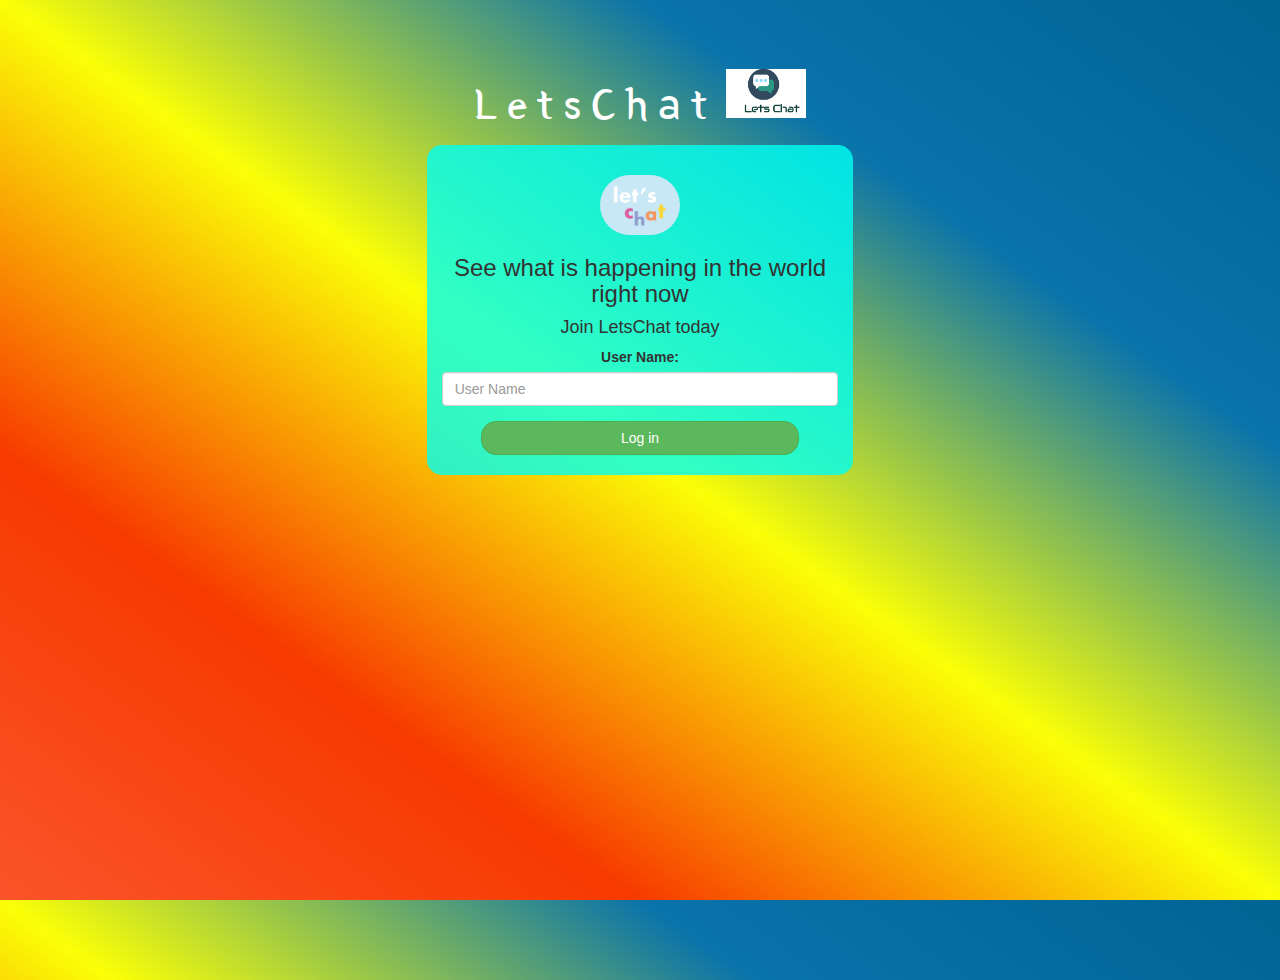
<file: index.html>
<!DOCTYPE html>
<html>
<head>
	<title>Kwitter</title>
<link href="https://fonts.googleapis.com/css?family=Yeon+Sung&display=swap" rel="stylesheet"><meta name="viewport" content="width=device-width, initial-scale=1">

<link rel="stylesheet" href="https://maxcdn.bootstrapcdn.com/bootstrap/3.4.0/css/bootstrap.min.css">
<script src="https://ajax.googleapis.com/ajax/libs/jquery/3.4.1/jquery.min.js"></script>
<script src="https://maxcdn.bootstrapcdn.com/bootstrap/3.4.0/js/bootstrap.min.js"></script>

<link rel="stylesheet" type="text/css" href="style.css">
<script src="kwitter.js"></script>
</head>
<body>
<center>
	<h1 class="header">	
		LetsChat	<sup>
	<img src="letschat.png">
	</sup>
</h1>
	<div class="col-lg-4 col-md-6 col-sm-6 col-xs-11 login_div">
	<img src="untitled-2_4x.png" class="logo">
		<h3 >See what is happening in the world right now</h3>
		<h4 >Join LetsChat today</h4>
		<div class="form-group">
		  <label >User Name:</label>
<input type="text" id="user_name" class="form-control" placeholder="User Name">
		</div>
		<button id="login_button" class="btn btn-success" onclick="addUser()">Log in</button>
		<br><br>
	</div>
</center>
</body>
</html>
</file>
<file: style.css>
html, body
{
  height: 100%;
  margin: 0;
}

body
{
background-image: linear-gradient(to right top, #fa542a, #f73a00, #fbff06, #0a73aa, #006494);
}

.header
{
	color: white;font-family: 'Yeon Sung';font-size: 45px;letter-spacing: 10px;margin-top: 80px;
}
.header img
{
	width: 80px;margin-left: -15px;
}

.login_div
{
	background: rgba(0, 255, 242, 0.8);float: none;border-radius: 15px;
}

.logo
{
	width: 80px;margin-top: 30px;border-radius: 40px;
}

#login_button
{
	width: 80%;border-radius: 15px;
}

.room_name
{
	cursor: pointer;
	font-size: 20px;
}


#logout
{
	font-size: 20px; float: right;
}


#output
{
	padding: 10px; width:80%;background: rgba(255,255,255,0.8);border-radius: 15px;
}

.input_div_room_page
{
	width: 80%;
}

.input_div label
{
	color: white;font-size: 20px;
}


.input_div_message_page
{
	position: fixed;bottom: 0px;width: 100%;background: rgba(255,255,255,0.8);
}
.input_div_message_page label
{
	color: black;
}
.input_div_message_page #msg
{
	width: 80%;
}
.input_div_message_page button
{
	margin-top: 15px;
	width: 50%; 
}
.color_white
{
	color: white
}

.user_tick
{
	width:20px;
}
.message_h4
{
	padding-left:5px;color:grey;
}
</file>
